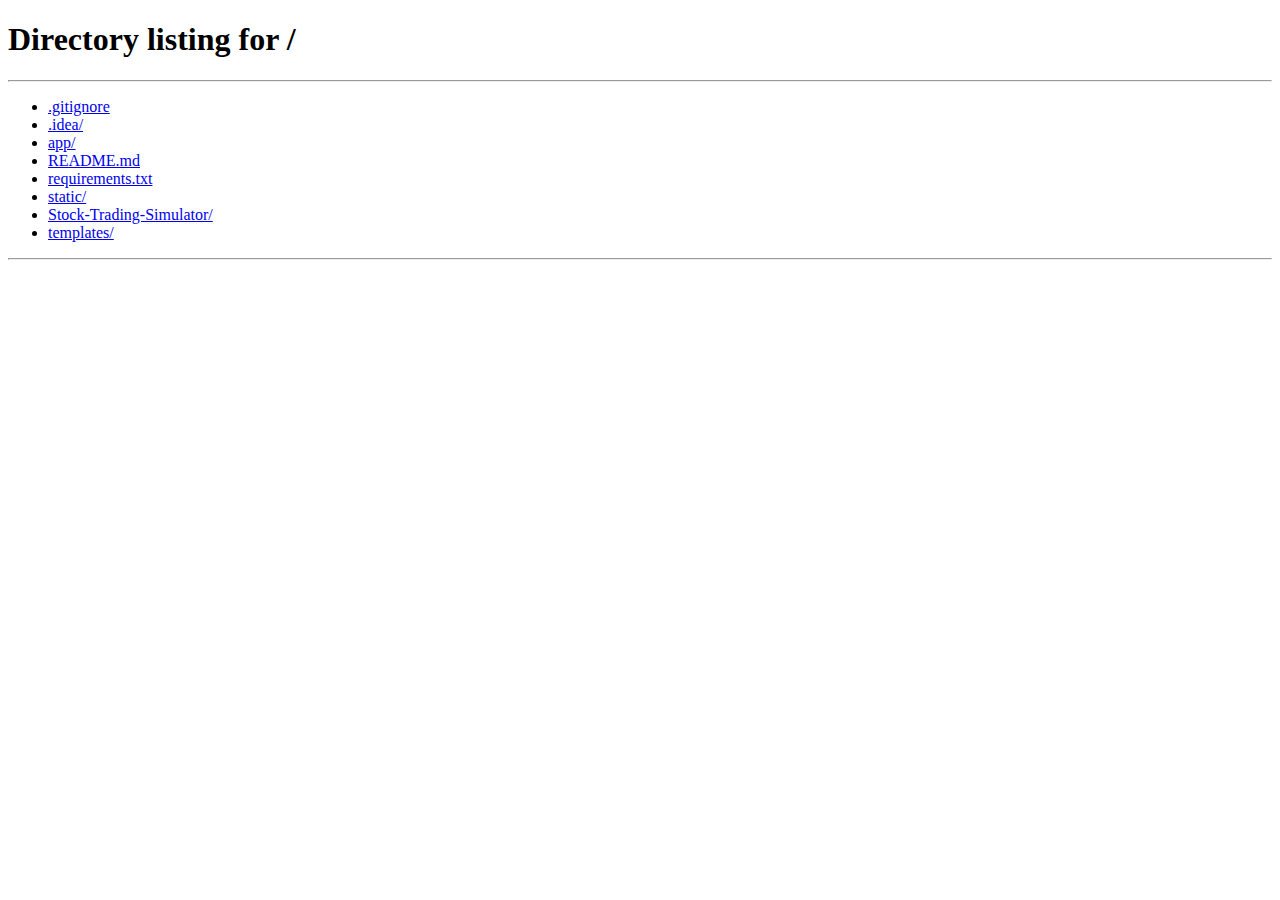
<file: templates/app.html>
<!DOCTYPE html>
<html lang="zh-CN">
  <head>
    <meta charset="UTF-8" />
    <meta name="viewport" content="width=device-width, initial-scale=1.0" />
    <title>交易面板 - 中国股市模拟交易平台</title>
    <link rel="stylesheet" href="/static/css/style.css" />
    <script src="/static/js/app.js" type="module" defer></script>
  </head>
  <body data-page="dashboard">
    <header class="app-header">
      <div class="header-left">
        <h1>中国股市模拟交易平台</h1>
        <div class="market-status" id="market-status">
          <span class="label">休市</span>
          <span class="countdown"></span>
        </div>
      </div>
      <nav class="header-actions">
        <a href="/app" class="active">行情</a>
        <div class="user-info">
          <span id="user-name"></span>
          <button type="button" class="secondary" id="logout-btn">退出登录</button>
        </div>
      </nav>
    </header>
    <main class="dashboard-layout">
      <section class="panel stocks-panel">
        <div class="panel-header">
          <h2>行情中心</h2>
          <div class="stock-search">
            <input
              type="search"
              id="stock-search"
              placeholder="搜索股票代码或名称"
              aria-label="搜索股票代码或名称"
            />
          </div>
        </div>
        <div id="stock-list" class="stock-list"></div>
        <p id="stock-empty" class="empty-hint hidden">未找到匹配的股票</p>
      </section>
      <aside class="side-column">
        <section class="panel trade-panel">
          <h2>交易面板</h2>
          <form id="trade-form">
            <fieldset id="trade-fieldset">
              <label>
                股票代码
                <select id="trade-symbol"></select>
              </label>
              <label>
                买卖方向
                <select id="trade-side">
                  <option value="buy">买入</option>
                  <option value="sell">卖出</option>
                </select>
              </label>
              <label>
                数量（股）
                <input type="number" id="trade-quantity" min="1" step="100" value="100" />
              </label>
              <button type="submit" class="primary">提交交易</button>
            </fieldset>
            <p class="form-feedback" id="trade-feedback"></p>
          </form>
        </section>
        <section class="panel portfolio-panel">
          <h2>我的资产</h2>
          <div class="balances">
            <div>可用资金：<span id="cash-balance">--</span> 元</div>
            <div>资产总值：<span id="total-value">--</span> 元</div>
          </div>
          <div class="portfolio-table-wrapper">
            <table class="portfolio-table">
              <thead>
                <tr>
                  <th>代码</th>
                  <th>名称</th>
                  <th>持仓</th>
                  <th>市值</th>
                </tr>
              </thead>
              <tbody id="portfolio-table"></tbody>
            </table>
          </div>
          <div class="history">
            <h3>最近交易</h3>
            <ul id="trade-history"></ul>
          </div>
        </section>
      </aside>
    </main>
    <footer class="app-footer">
      <p>模拟规则参考中国 A 股 T+1、涨跌停 ±10%，仅用于教学体验。</p>
    </footer>
  </body>
</html>
</file>
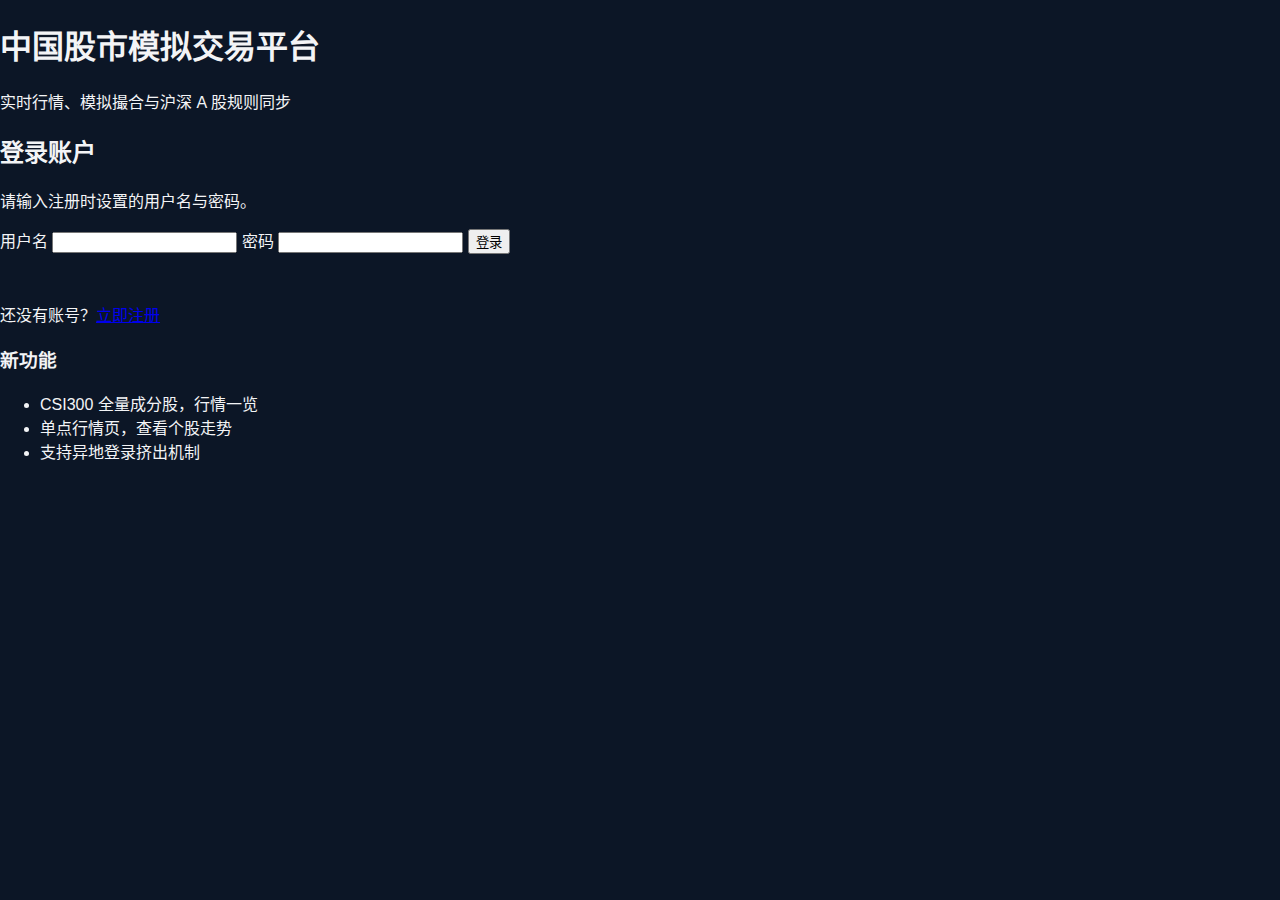
<file: templates/login.html>
<!DOCTYPE html>
<html lang="zh-CN">
  <head>
    <meta charset="UTF-8" />
    <meta name="viewport" content="width=device-width, initial-scale=1.0" />
    <title>登录 - 中国股市模拟交易平台</title>
    <link rel="stylesheet" href="/static/css/style.css" />
    <script src="/static/js/app.js" type="module" defer></script>
  </head>
  <body data-page="login">
    <header class="auth-header">
      <h1>中国股市模拟交易平台</h1>
      <p>实时行情、模拟撮合与沪深 A 股规则同步</p>
    </header>
    <main class="auth-layout">
      <section class="auth-card">
        <h2>登录账户</h2>
        <p class="auth-tip">请输入注册时设置的用户名与密码。</p>
        <form id="login-form" class="auth-form">
          <label>
            用户名
            <input type="text" id="login-username" autocomplete="username" required />
          </label>
          <label>
            密码
            <input type="password" id="login-password" autocomplete="current-password" required />
          </label>
          <button type="submit" class="primary">登录</button>
          <p class="form-feedback" id="login-feedback"></p>
        </form>
        <p class="auth-switch">
          还没有账号？<a href="/register">立即注册</a>
        </p>
      </section>
      <aside class="auth-cta">
        <h3>新功能</h3>
        <ul>
          <li>CSI300 全量成分股，行情一览</li>
          <li>单点行情页，查看个股走势</li>
          <li>支持异地登录挤出机制</li>
        </ul>
      </aside>
    </main>
    <div id="flash-container" class="flash-container hidden">
      <p id="flash-message"></p>
    </div>
  </body>
</html>
</file>
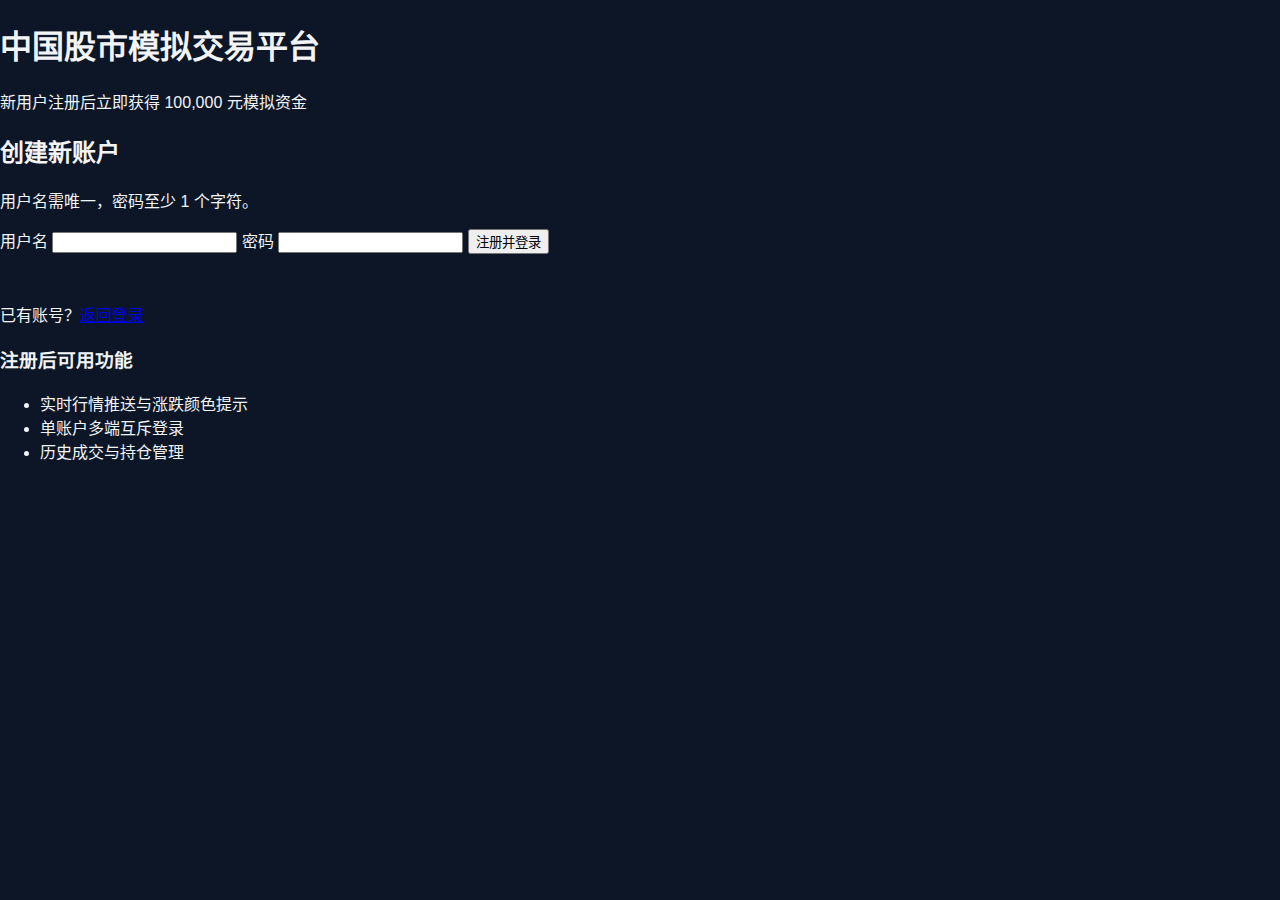
<file: templates/register.html>
<!DOCTYPE html>
<html lang="zh-CN">
  <head>
    <meta charset="UTF-8" />
    <meta name="viewport" content="width=device-width, initial-scale=1.0" />
    <title>注册 - 中国股市模拟交易平台</title>
    <link rel="stylesheet" href="/static/css/style.css" />
    <script src="/static/js/app.js" type="module" defer></script>
  </head>
  <body data-page="register">
    <header class="auth-header">
      <h1>中国股市模拟交易平台</h1>
      <p>新用户注册后立即获得 100,000 元模拟资金</p>
    </header>
    <main class="auth-layout">
      <section class="auth-card">
        <h2>创建新账户</h2>
        <p class="auth-tip">用户名需唯一，密码至少 1 个字符。</p>
        <form id="register-form" class="auth-form">
          <label>
            用户名
            <input type="text" id="register-username" autocomplete="username" required />
          </label>
          <label>
            密码
            <input type="password" id="register-password" autocomplete="new-password" required />
          </label>
          <button type="submit" class="primary">注册并登录</button>
          <p class="form-feedback" id="register-feedback"></p>
        </form>
        <p class="auth-switch">
          已有账号？<a href="/">返回登录</a>
        </p>
      </section>
      <aside class="auth-cta">
        <h3>注册后可用功能</h3>
        <ul>
          <li>实时行情推送与涨跌颜色提示</li>
          <li>单账户多端互斥登录</li>
          <li>历史成交与持仓管理</li>
        </ul>
      </aside>
    </main>
    <div id="flash-container" class="flash-container hidden">
      <p id="flash-message"></p>
    </div>
  </body>
</html>
</file>
<file: static/css/style.css>
:root {
  --bg-color: #0c1626;
  --panel-bg: #16213c;
  --accent: #f39c12;
  --text-primary: #f3f4f6;
  --text-secondary: #9aa5b1;
  --red-up: #ff4d4f;
  --green-down: #13ce66;
}

* {
  box-sizing: border-box;
  font-family: 'PingFang SC', 'Microsoft YaHei', sans-serif;
}

body {
  margin: 0;
  padding: 0;
  background: var(--bg-color);
  color: var(--text-primary);
}

.app-header {
  display: flex;
  justify-content: space-between;
  align-items: center;
  padding: 1.5rem 2rem;
  background: linear-gradient(135deg, #1f2a48 0%, #111a2c 100%);
  border-bottom: 1px solid rgba(255, 255, 255, 0.1);
}

.app-header h1 {
  margin: 0;
  font-size: 1.8rem;
  letter-spacing: 0.08em;
}

.market-status {
  text-align: right;
}

.market-status .label {
  display: inline-block;
  padding: 0.2rem 0.6rem;
  border-radius: 12px;
  background: rgba(255, 255, 255, 0.1);
  margin-bottom: 0.2rem;
}

.market-status .countdown {
  display: block;
  font-size: 0.85rem;
  color: var(--text-secondary);
}

.layout {
  display: grid;
  grid-template-columns: 2fr 1.8fr 1.8fr;
  gap: 1.5rem;
  padding: 1.5rem 2rem 3rem;
}

.panel {
  background: var(--panel-bg);
  border-radius: 16px;
  padding: 1rem 1.25rem;
  box-shadow: 0 14px 28px rgba(0, 0, 0, 0.25);
  display: flex;
  flex-direction: column;
  min-height: 0;
}

.panel h2 {
  margin: 0 0 1rem;
  font-size: 1.2rem;
  font-weight: 600;
}

.stock-list table,
.portfolio-table {
  width: 100%;
  border-collapse: collapse;
  font-size: 0.9rem;
}

.stock-list thead th,
.portfolio-table thead th {
  text-align: left;
  color: var(--text-secondary);
  padding-bottom: 0.75rem;
  border-bottom: 1px solid rgba(255, 255, 255, 0.08);
}

.stock-list tbody tr,
.portfolio-table tbody tr {
  cursor: pointer;
  transition: background 0.2s ease;
}

.stock-list tbody tr:hover,
.portfolio-table tbody tr:hover {
  background: rgba(255, 255, 255, 0.04);
}

.stock-list tbody tr.selected {
  background: rgba(255, 77, 79, 0.15);
}

.stock-list tbody td,
.portfolio-table tbody td {
  padding: 0.65rem 0;
  border-bottom: 1px solid rgba(255, 255, 255, 0.04);
}

.stock-list tbody td.numeric,
.portfolio-table tbody td.numeric {
  text-align: right;
}

.price-up {
  color: var(--red-up);
}

.price-down {
  color: var(--green-down);
}

.chart-panel {
  align-items: center;
}

.chart-panel canvas {
  width: 100% !important;
  height: 360px !important;
}

.trade-panel form {
  display: flex;
  flex-direction: column;
  gap: 0.75rem;
}

.trade-panel label {
  display: flex;
  flex-direction: column;
  font-size: 0.9rem;
  color: var(--text-secondary);
}

.trade-panel select,
.trade-panel input {
  margin-top: 0.35rem;
  padding: 0.45rem 0.6rem;
  border-radius: 8px;
  border: 1px solid rgba(255, 255, 255, 0.15);
  background: rgba(255, 255, 255, 0.04);
  color: var(--text-primary);
}

.trade-panel input:focus,
.trade-panel select:focus {
  outline: none;
  border-color: var(--accent);
}

.trade-panel .primary {
  padding: 0.6rem 0.8rem;
  border: none;
  border-radius: 10px;
  background: linear-gradient(135deg, #ff7b00, #ff5400);
  color: #fff;
  font-size: 1rem;
  cursor: pointer;
  transition: transform 0.2s ease;
}

.trade-panel .primary:hover {
  transform: translateY(-1px);
}

.form-feedback {
  min-height: 1.2rem;
  font-size: 0.85rem;
}

.form-feedback.error {
  color: var(--red-up);
}

.form-feedback.success {
  color: var(--green-down);
}

.portfolio {
  margin-top: 1.5rem;
  flex: 1;
  display: flex;
  flex-direction: column;
}

.portfolio .balances {
  display: flex;
  justify-content: space-between;
  margin-bottom: 1rem;
  color: var(--text-secondary);
}

.portfolio-table tbody td {
  font-size: 0.85rem;
}

.history {
  margin-top: 1rem;
  flex: 1;
  overflow-y: auto;
}

.history ul {
  list-style: none;
  padding: 0;
  margin: 0;
}

.history li {
  padding: 0.35rem 0;
  font-size: 0.82rem;
  border-bottom: 1px solid rgba(255, 255, 255, 0.05);
}

.app-footer {
  text-align: center;
  padding: 1rem 0 2rem;
  color: var(--text-secondary);
  font-size: 0.8rem;
}

@media (max-width: 1200px) {
  .layout {
    grid-template-columns: 1fr;
  }

  .chart-panel canvas {
    height: 300px !important;
  }
}
</file>
